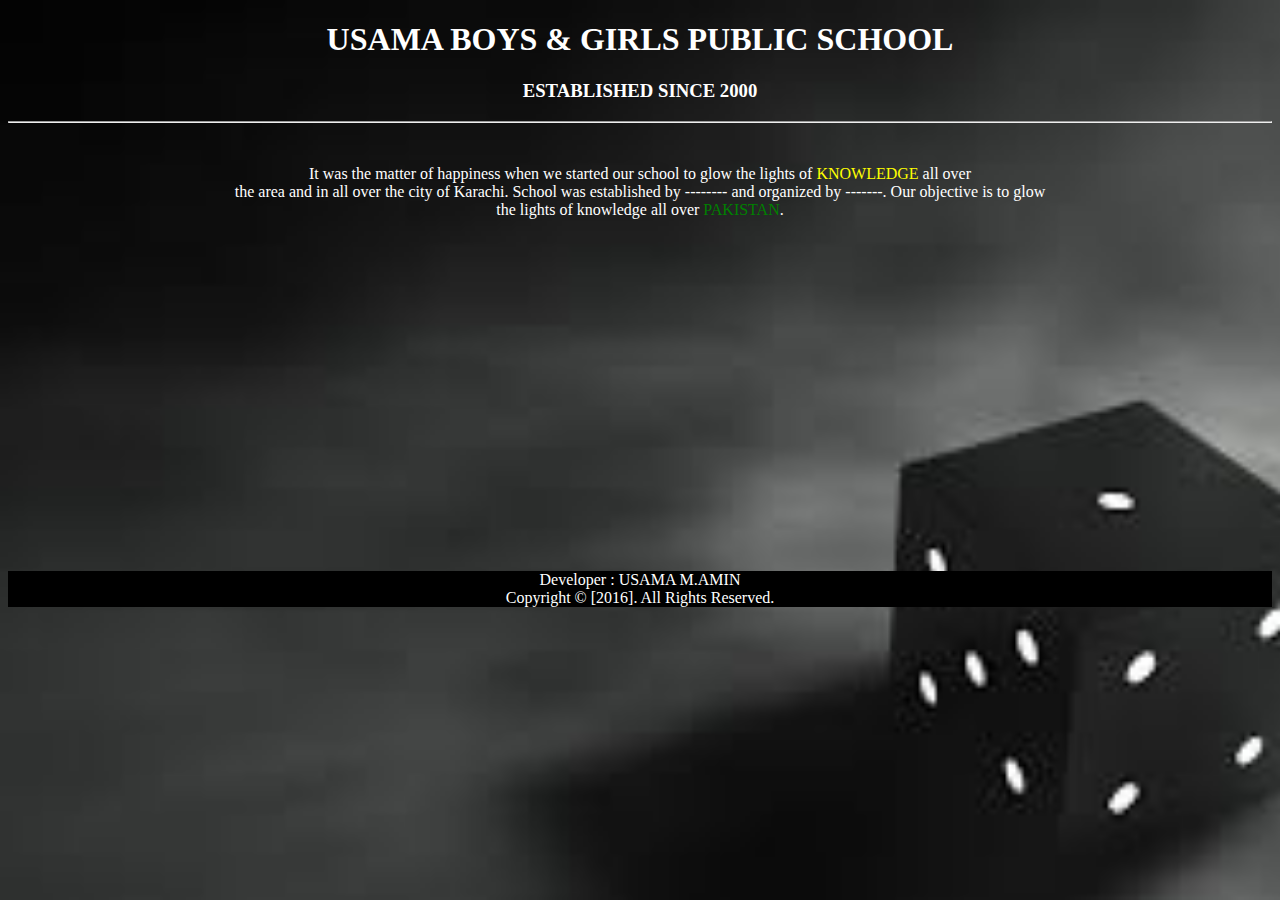
<file: public/AboutUs.html>
<!DOCTYPE html>
<html lang="en">
<head>
    <meta charset="UTF-8">
    <title>About us</title>
  <link rel="stylesheet" href="aboutus.css">
</head>
<body>
    
    
    
   
   <H1>USAMA BOYS & GIRLS PUBLIC SCHOOL</H1>
   <H3>ESTABLISHED SINCE 2000</H3>
   <hr>
       <br>
       
      <p>It was the matter of happiness when we started our school to glow the lights of <span id="orange">KNOWLEDGE</span> all over <br> the area and in all over the city of Karachi.
       School was established by -------- and organized by -------. Our objective is to glow <br> the lights of knowledge all over <span id="green">PAKISTAN</span>.
       </p>   
  
    <div id="border">
                                Developer : USAMA M.AMIN <br>
                                Copyright © [2016]. All Rights Reserved.                            </div>  

   
</body>
</html>
</file>
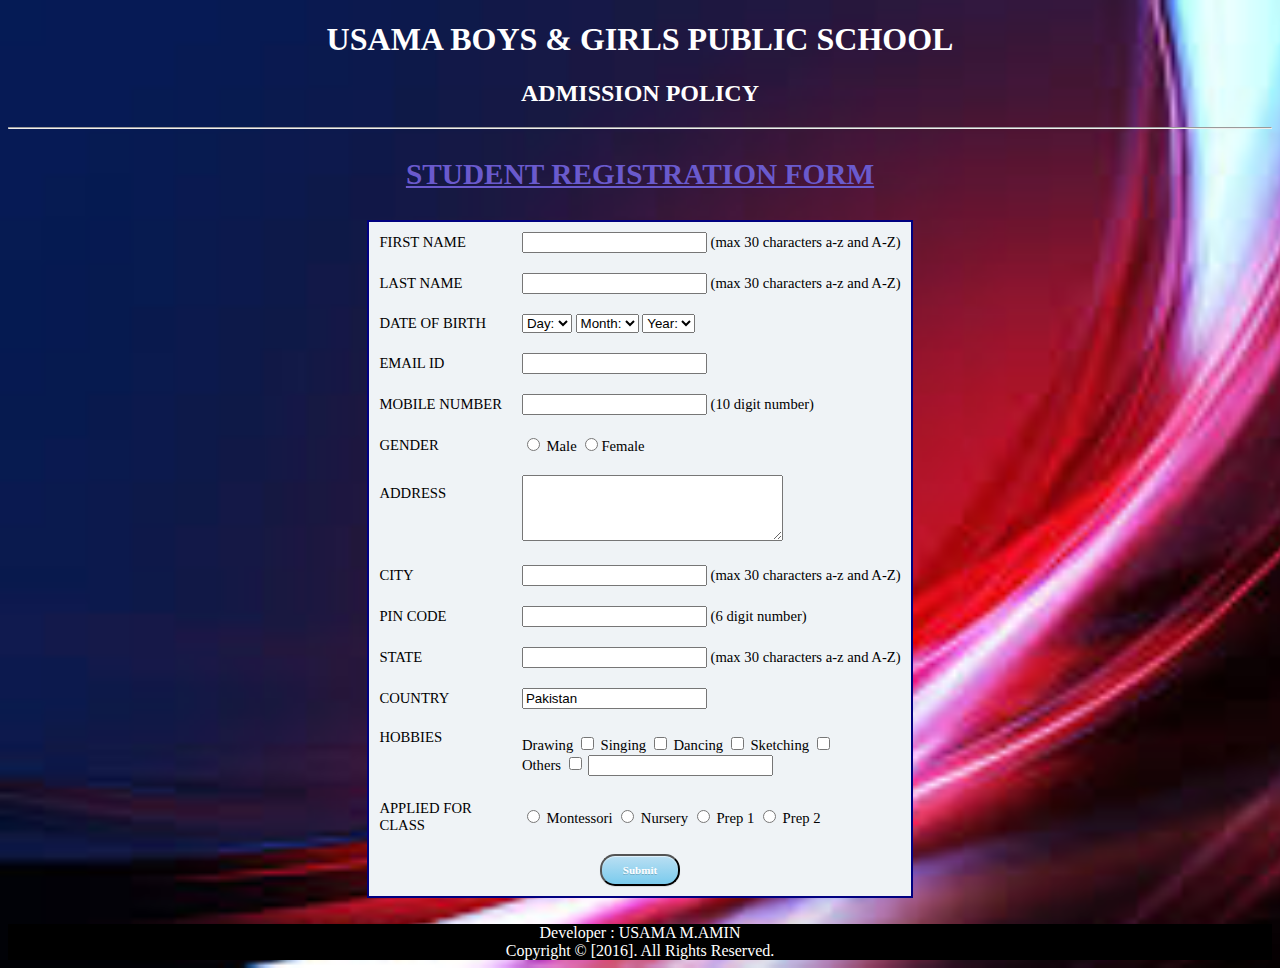
<file: public/Admissions.html>
<!DOCTYPE html>
<html lang="en">

  


    
   
<head><link rel="stylesheet" href="admission.css">
<title>Student Registration Form</title>
<style type="text/css">
h3{font-family: Calibri;
font-size: 22pt;
font-style: normal;
font-weight: bold; 
color:SlateBlue;
text-align: center; 
text-decoration: underline }
table{
font-family: Calibri; 
color:white; 
font-size: 11pt; 
font-style: normal;
text-align:; background-color: #eff3f6; 
color: #000; border-collapse: collapse; 
border: 2px solid navy}
table.inner{border: 0px}

.btnLogin
{
    -moz-border-radius:2px;
    -webkit-border-radius:2px;
    border-radius:15px;
    background:#a1d8f0;
    background:-moz-linear-gradient(top, #badff3, #7acbed);
    background:-webkit-gradient(linear, center top, 
    center bottom, from(#badff3), to(#7acbed));
    -ms-filter: "progid:DXImageTransform.Microsoft.gradient
    (startColorStr='#badff3', EndColorStr='#7acbed')";
    border:1px solid #7db0cc !important;
    cursor: pointer;
    padding:11px 16px;
    font:bold 11px/14px Verdana, Tahomma, Geneva;
    text-shadow:rgba(0,0,0,0.2) 0 1px 0px; 
    color:#fff;
    -moz-box-shadow:inset rgba(255,255,255,0.6) 0 1px 1px, 
    rgba(0,0,0,0.1) 0 1px 1px;
    -webkit-box-shadow:inset rgba(255,255,255,0.6) 0 1px 1px, 
    rgba(0,0,0,0.1) 0 1px 1px;
    box-shadow:inset rgba(255,255,255,0.6) 0 1px 1px, 
    rgba(0,0,0,0.1) 0 1px 1px;
    margin-center:12px;
    float:center;
 padding:7px 21px;
}

.btnLogin:hover,
.btnLogin:focus,
.btnLogin:active{
 background:#a1d8f0;
 background:-moz-linear-gradient(top, #7acbed, #badff3);
 background:-webkit-gradient(linear, center top, center bottom, 
 from(#7acbed), to(#badff3));
-ms-filter: "progid:DXImageTransform.Microsoft.gradient
(startColorStr='#7acbed', EndColorStr='#badff3')";
}
.btnLogin:active
{
    text-shadow:rgba(0,0,0,0.3) 0 -1px 0px; 
}
h1 {
    color: white;
    text-align: center;
}

h2 {
    color: white;
    text-align: center;
}


</style>
</head>

<body><center><h1>USAMA BOYS & GIRLS PUBLIC SCHOOL</h1></center>
    <center><h2>ADMISSION POLICY</h2></center>
    <hr>
<h3>STUDENT REGISTRATION FORM</h3>

<form action="test.html" method="get">
  

    <table align="center" cellpadding = "10">
        
       
 <!----- First Name ------------------->
<td>FIRST NAME</td>
<td><input type="text" name="First_Name" maxlength="30"/>
(max 30 characters a-z and A-Z)
</td>
 </tr>
  
 <!----- Last Name -------------------->
 <tr>
 <td>LAST NAME</td>
 <td><input type="text" name="Last_Name" 
             maxlength="30"/>
 (max 30 characters a-z and A-Z)
 </td>
 </tr>
  
 <!----- Date Of Birth ----------------->
 <tr>
 <td>DATE OF BIRTH</td>
  
 <td>
 <select name="Birthday_day" id="Birthday_Day">
 <option value="-1">Day:</option>
 <option value="1">1</option>
 <option value="2">2</option>
 <option value="3">3</option>
  
 <option value="4">4</option>
 <option value="5">5</option>
 <option value="6">6</option>
 <option value="7">7</option>
 <option value="8">8</option>
 <option value="9">9</option>
 <option value="10">10</option>
 <option value="11">11</option>
 <option value="12">12</option>
  
 <option value="13">13</option>
<option value="14">14</option>
 <option value="15">15</option>
 <option value="16">16</option>
 <option value="17">17</option>
<option value="18">18</option>
 <option value="19">19</option>
 <option value="20">20</option>
 <option value="21">21</option>
  
 <option value="22">22</option>
 <option value="23">23</option>
 <option value="24">24</option>
 <option value="25">25</option>
<option value="26">26</option>
 <option value="27">27</option>
 <option value="28">28</option>
 <option value="29">29</option>
 <option value="30">30</option>
  
 <option value="31">31</option>
 </select>
  
 <select id="Birthday_Month" name="Birthday_Month">
 <option value="-1">Month:</option>
 <option value="January">Jan</option>
 <option value="February">Feb</option>
 <option value="March">Mar</option>
 <option value="April">Apr</option>
 <option value="May">May</option>
 <option value="June">Jun</option>
 <option value="July">Jul</option>
 <option value="August">Aug</option>
 <option value="September">Sep</option>
 <option value="October">Oct</option>
 <option value="November">Nov</option>
 <option value="December">Dec</option>
 </select>
  
 <select name="Birthday_Year" id="Birthday_Year">
  
 <option value="-1">Year:</option>
 <option value="2012">2012</option>
 <option value="2011">2011</option>
 <option value="2010">2010</option>
 <option value="2009">2009</option>
 <option value="2008">2008</option>
 <option value="2007">2007</option>
 <option value="2006">2006</option>
 <option value="2005">2005</option>
 <option value="2004">2004</option>
 <option value="2003">2003</option>
 <option value="2002">2002</option>
 <option value="2001">2001</option>
 <option value="2000">2000</option>
  
 <option value="1999">1999</option>
 <option value="1998">1998</option>
 <option value="1997">1997</option>
 <option value="1996">1996</option>
 <option value="1995">1995</option>
 <option value="1994">1994</option>
 <option value="1993">1993</option>
 <option value="1992">1992</option>
 <option value="1991">1991</option>
 <option value="1990">1990</option>
  
 <option value="1989">1989</option>
 <option value="1988">1988</option>
 <option value="1987">1987</option>
 <option value="1986">1986</option>
 <option value="1985">1985</option>
 <option value="1984">1984</option>
 <option value="1983">1983</option>
 <option value="1982">1982</option>
 <option value="1981">1981</option>
 <option value="1980">1980</option>
 </select>
 </td>
 </tr>
  
 <!----- Email Id -------------->
 <tr>
 <td>EMAIL ID</td>
 <td><input type="text" name="Email_Id" maxlength="100" />
        </td>
 </tr>
  
 <!----- Mobile Number --------->
 <tr>
 <td>MOBILE NUMBER</td>
 <td>
 <input type="text" name="Mobile_Number" maxlength="10" />
 (10 digit number)
 </td>
 </tr>
  
 <!----- Gender ---------------->
 <tr>
 <td>GENDER</td>
 <td>
 <input type="radio" name="Gender" value="Male" /> Male 
 <input type="radio" name="Gender" value="Female" />Female
 </td>
 </tr>
  
 <!----- Address -------------->
 <tr>
 <td>ADDRESS <br /><br /><br /></td>
 <td><textarea name="Address" rows="4" cols="30">
        </textarea></td>
 </tr>
  
 <!----- City ----------------->
 <tr>
 <td>CITY</td>
 <td><input type="text" name="City" maxlength="30" />
 (max 30 characters a-z and A-Z)
 </td>
 </tr>
  
 <!----- Pin Code ------------->
 <tr>
 <td>PIN CODE</td>
 <td><input type="text" name="Pin_Code" maxlength="6" />
 (6 digit number)
 </td>
 </tr>
  
 <!----- State --------------->
 <tr>
 <td>STATE</td>
 <td><input type="text" name="State" maxlength="30" />
 (max 30 characters a-z and A-Z)
 </td>
 </tr>
  
 <!----- Country ------------->
 <tr>
 <td>COUNTRY</td>
 <td><input type="text" name="Country" value="Pakistan" 
             readonly="readonly" /></td>
 </tr>
  
 <!----- Hobbies ------------->
  
 <tr>
 <td>HOBBIES <br /><br /><br /></td>
  
 <td>
 Drawing
 <input type="checkbox" name="Hobby_Drawing" value="Drawing" />
 Singing
 <input type="checkbox" name="Hobby_Singing" value="Singing" />
 Dancing
 <input type="checkbox" name="Hobby_Dancing" value="Dancing" />
 Sketching
 <input type="checkbox" name="Hobby_Cooking" value="Cooking" />
 <br />
 Others
 <input type="checkbox" name="Hobby_Other" value="Other">
 <input type="text" name="Other_Hobby" maxlength="30" />
 </td>
 </tr>
 
 
 <!----- Course ------------->
 <tr>
 <td>APPLIED FOR<br/>CLASS </td>
 <td>
 <input type="radio" name="Class_Montessori" value="Mont">
 Montessori
 <input type="radio" name="Class_Nursery" value="Nurs">
 Nursery
 <input type="radio" name="Class_Prep 1" value="Prep 1">
 Prep 1
 <input type="radio" name="Class_Prep 2" value="Prep 2">
 Prep 2
 
 </td>
 </tr>
 
 <!----- Submit and Reset ------>
 <tr>
 <td colspan="2" align="center">
<input type="submit" class="btnLogin" value="Submit" 
 tabindex="4">
 </td>
 </tr>
 
 </table>

  
  
 
  
 </form>
 <br>

    <div id="border">
                                Developer : USAMA M.AMIN <br>
                                Copyright © [2016]. All Rights Reserved.                            </div>  






  


</body>
</html>
</file>
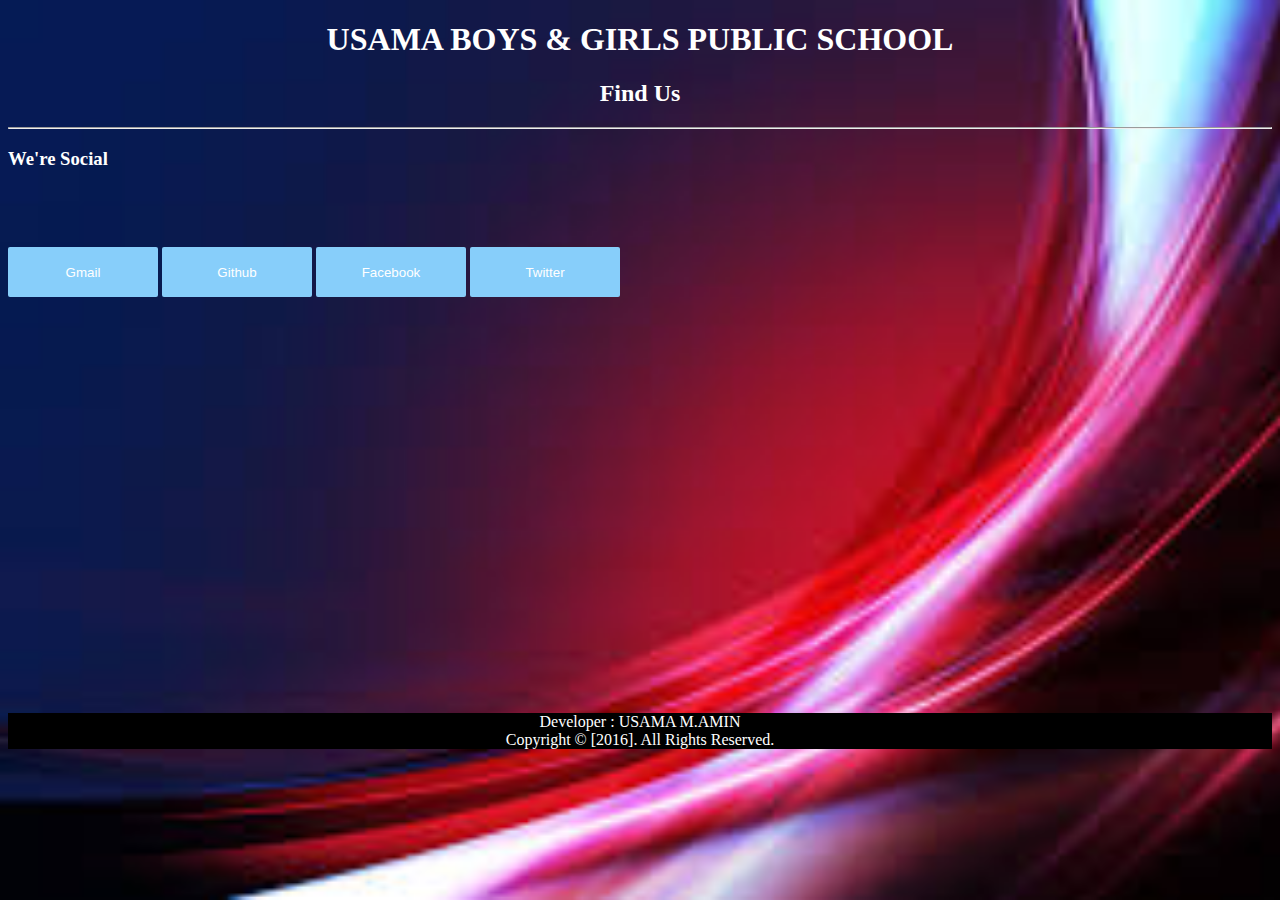
<file: public/ContactUs.html>
<!DOCTYPE html>
<html lang="en">
<head>
    <meta charset="UTF-8">
    <title>Contact Us</title>
    <link rel="stylesheet" href="ContactUs.css">
</head>

<body>
    <h1>USAMA BOYS & GIRLS PUBLIC SCHOOL</h1>
    <h2>Find Us</h2>
    <hr>

    
    
    
    
    <h3>We're Social</h3>
    <br>
    <br>
    <br>
   <a href="https://github.com/MuhammadHanzala/usama1234" target="blank"><button>Gmail</button></a>
   <a href="https://github.com/MuhammadHanzala/usama1234" target="blank"><button>Github</button></a>
   <a href="https://www.facebook.com/usamakaarwa" target="blank"><button>Facebook</button></a>
   <a href="https://twitter.com/Usama_M_Amin" target="blank"><button>Twitter</button></a>

   
    <div id="border">
                                Developer : USAMA M.AMIN <br>
                                Copyright © [2016]. All Rights Reserved.                            </div>  


 </body>
</html>
</file>
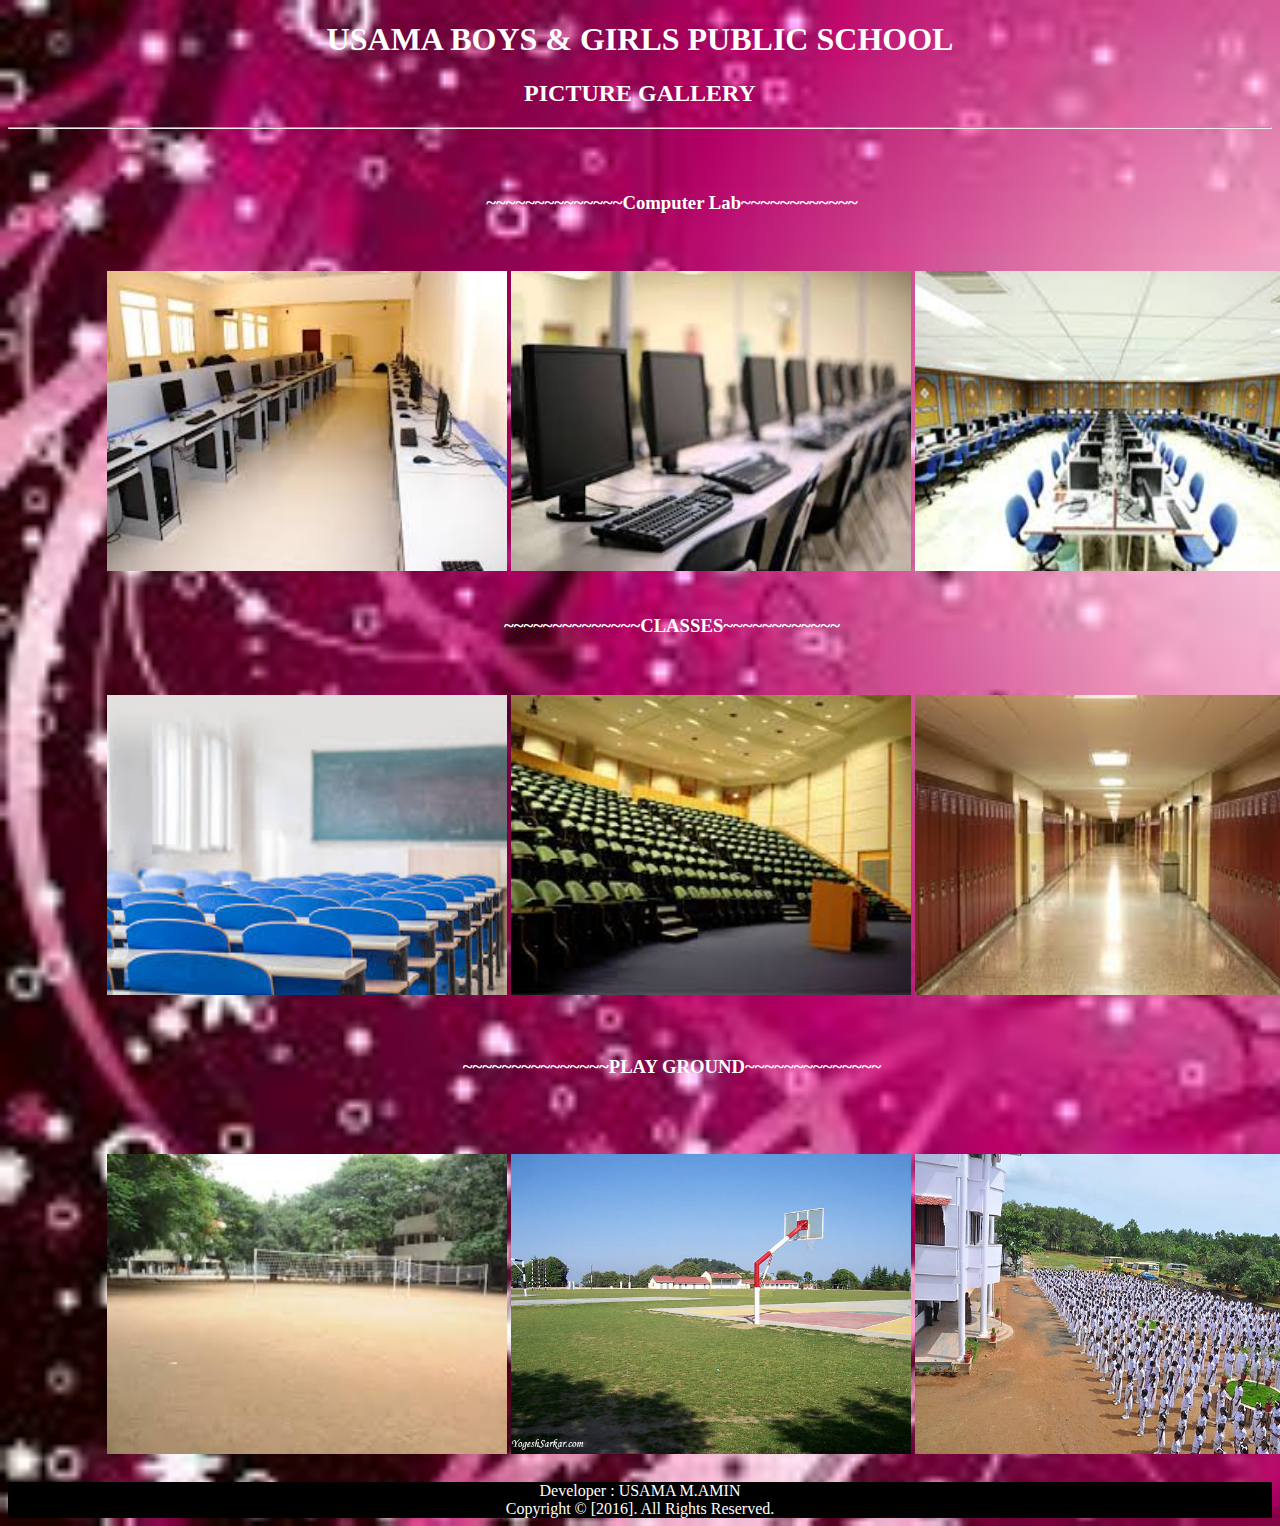
<file: public/Downloads.html>
<!DOCTYPE html>
<html lang="en">
<head>
    <meta charset="UTF-8">
    <title>PICTURE GALLERY</title>
       <link rel="stylesheet" href="downloads.css">
</head>
<body>
    <h1>USAMA BOYS & GIRLS PUBLIC SCHOOL</h1>   
    <h2>
        PICTURE GALLERY
    </h2>
    <hr>
    <br><br>
    
   
   
 <div id="center">
     <h3>~~~~~~~~~~~~~~Computer Lab~~~~~~~~~~~~</h3>

 
 <table>
  <td> <img src="cl.jpg" alt="computer lab" width="400px" height="300px"></td>
  <br>

  
  <td> <img src="cl1.jpg" alt="computer lab" width="400px" height="300px"></td>
  
  
  <br>
  <td> <img src="cl3.jpg" alt="computer lab" width="400px" height="300px"></td>
  
    </table>
    
 <br>
 <h3>~~~~~~~~~~~~~~CLASSES~~~~~~~~~~~~</h3>

 
 <table>
  <td> <img src="class.jpg" alt="school ground" width="400px" height="300px"></td>
  <br>

  
  <td> <img src="class1.jpg" alt="school ground" width="400px" height="300px"></td>
  
  
  <br>
  <td> <img src="cls.jpg" alt="school ground" width="400px" height="300px"></td>
  
    </table>
    <br>
    <br>
    
   <h3>~~~~~~~~~~~~~~~PLAY GROUND~~~~~~~~~~~~~~</h3>
   <table>
       
  <td> <img src="us1.jpg" alt="school ground" width="400px" height="300px"></td>
  <br>
  
  <td>  <img src="us2.jpg" alt="school ground" width="400px" height="300px" ></td>

  <br>
  


  <td> <img src="us3.jpg" alt="school ground" width="400px" height="300px"></td>
  <br>
  
 
 </table>
    <br>
     </table>
 </div>
  <div id="border">
                                Developer : USAMA M.AMIN <br>
                                Copyright © [2016]. All Rights Reserved.                            </div>  


    
  








</body>
</html>
</file>
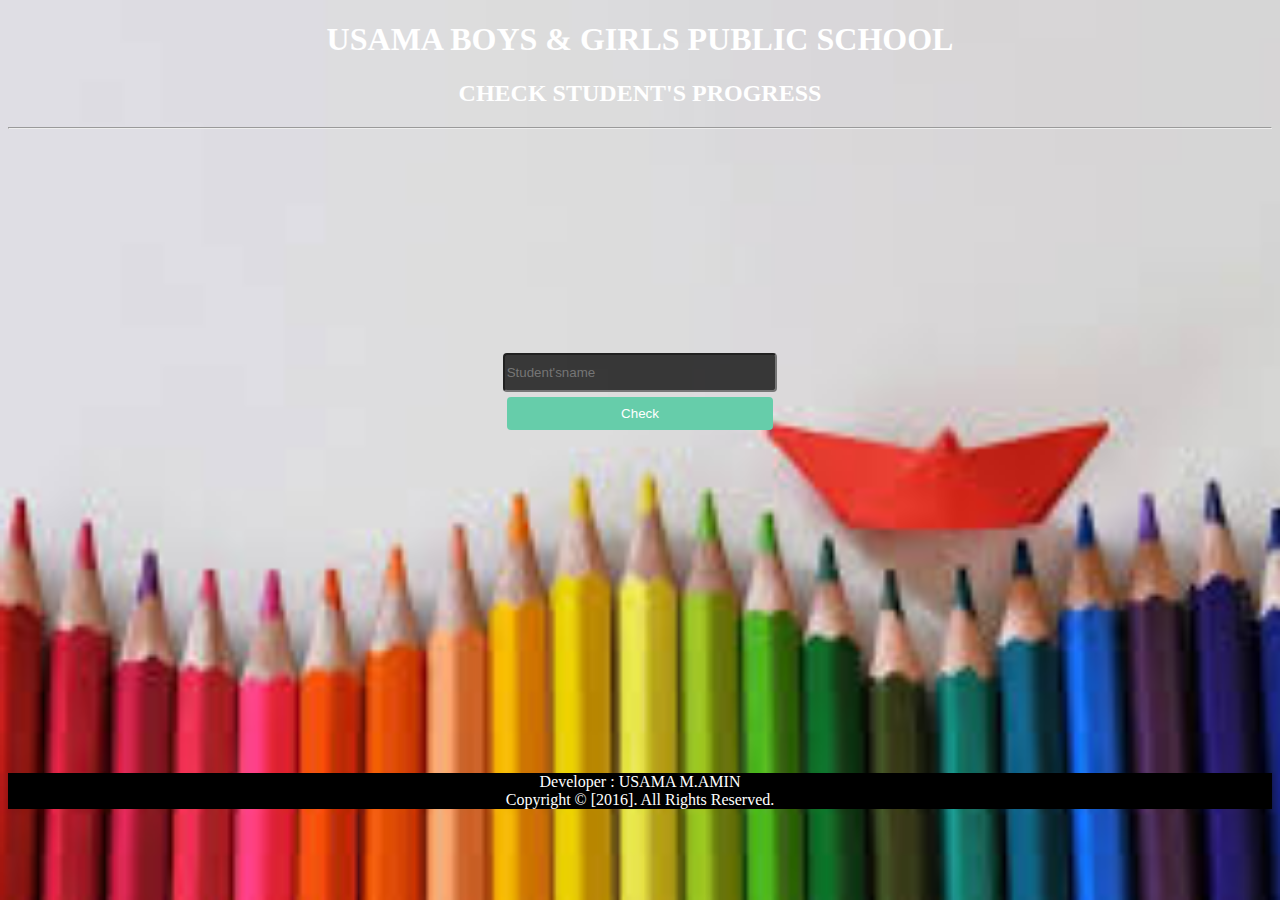
<file: public/Login.html>
<!DOCTYPE html>
<html lang="en">
<head>
    <meta charset="UTF-8">
    <title>STUDENT'S LOGIN</title>
       <link rel="stylesheet" href="login.css">
</head>
<body>
    
<h1>USAMA BOYS & GIRLS PUBLIC SCHOOL</h1>
<h2>CHECK STUDENT'S PROGRESS</h2> 
 <hr>
 <br>
 <br>
 <br>
 <br>
 <br>
 <br>
 <br>
 <br>
 <br>
 <br>
 <br>
 <br>
  <form action="password.html" method="get">
    
    <center>   
        
     
    
     
         <input type="text" size="40px" height="10px" max-length="7" placeholder="Student'sname" required>
  <br>
          
          
          
               <button type="submit">Check</button>
       <br> 
       
      
   
    </center>
   </form>
   <br>
   <br>
   <br>
   <br>
   <br>
   <br>
   <br>
   <br>
   <br>
   <br>
   <br>
   <br>
   <br>
   <br>
   <br>
   
   <br>
   <br>
   
   <br>
   <br>
   
    <div id="border">
                                Developer : USAMA M.AMIN <br>
                                Copyright © [2016]. All Rights Reserved.                            </div>  

</body>
</html>
</file>
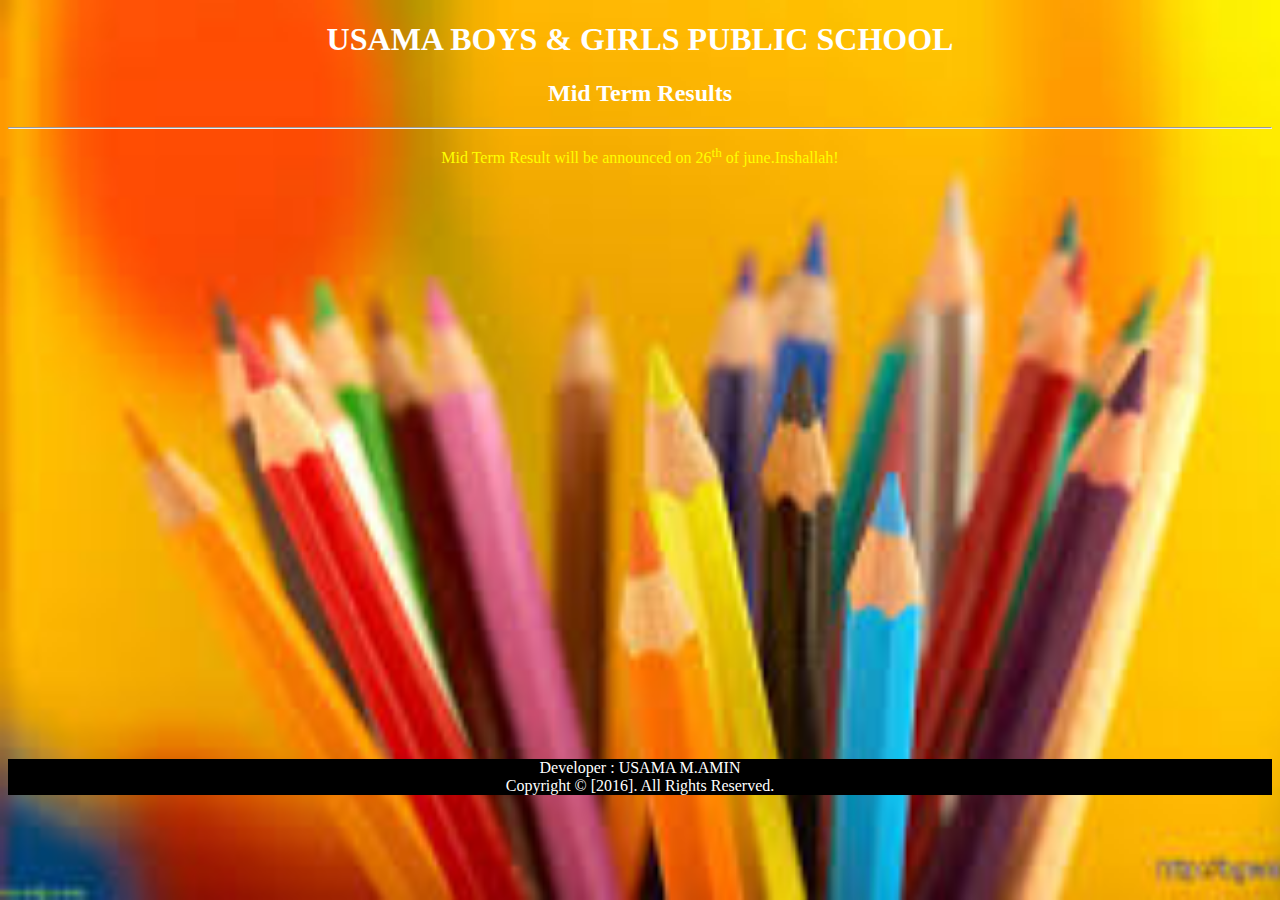
<file: public/password.html>
<!DOCTYPE html>
<html lang="en">
<head>
    <meta charset="UTF-8">
    <title>password</title>
    <link rel="stylesheet" href="password.css">
</head>
<body>
    <h1>USAMA BOYS & GIRLS PUBLIC SCHOOL</h1>
   <h2>Mid Term Results</h2></center>  
   <hr>
   <p>Mid Term Result will be announced on 26<sup>th</sup> of june.Inshallah!</p>
     <div id="border">
                                Developer : USAMA M.AMIN <br>
                                Copyright © [2016]. All Rights Reserved.                            </div>  

</body>
</html>
</file>
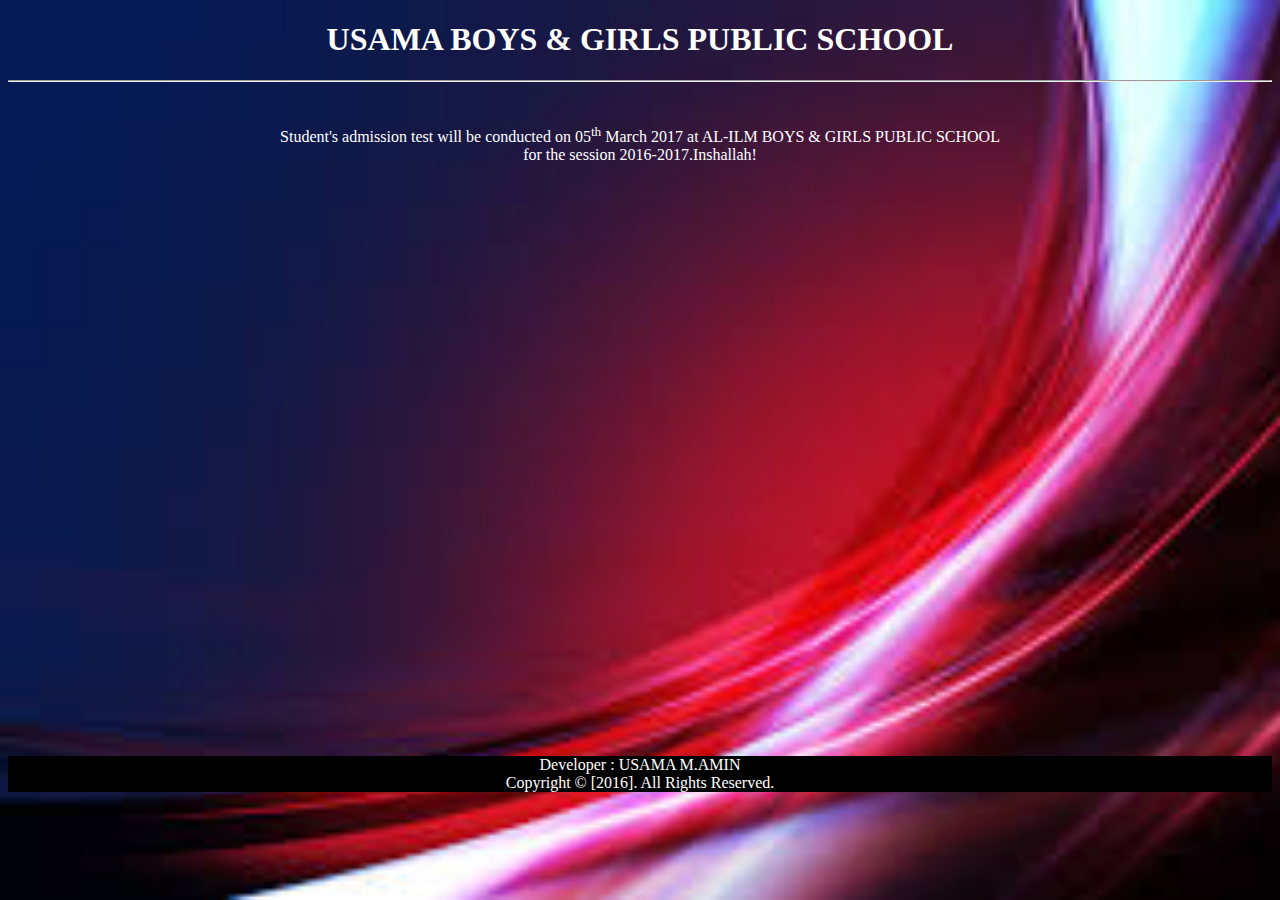
<file: public/test.html>
<!DOCTYPE html>
<html lang="en">
<head>
    <meta charset="UTF-8">
    <title>Test Date & Address</title>
    <link rel="stylesheet" href="test.css">
</head>
<body>
    <h1>USAMA BOYS & GIRLS PUBLIC SCHOOL</h1>
    <hr>
    <br>
    <p>Student's admission test will be conducted on 05<sup>th</sup> March 2017 at AL-ILM BOYS & GIRLS PUBLIC SCHOOL <br> for the session 2016-2017.Inshallah!</p>

 <div id="border">
                                Developer : USAMA M.AMIN <br>
                                Copyright © [2016]. All Rights Reserved.                            </div>  






</body>
</html>
</file>
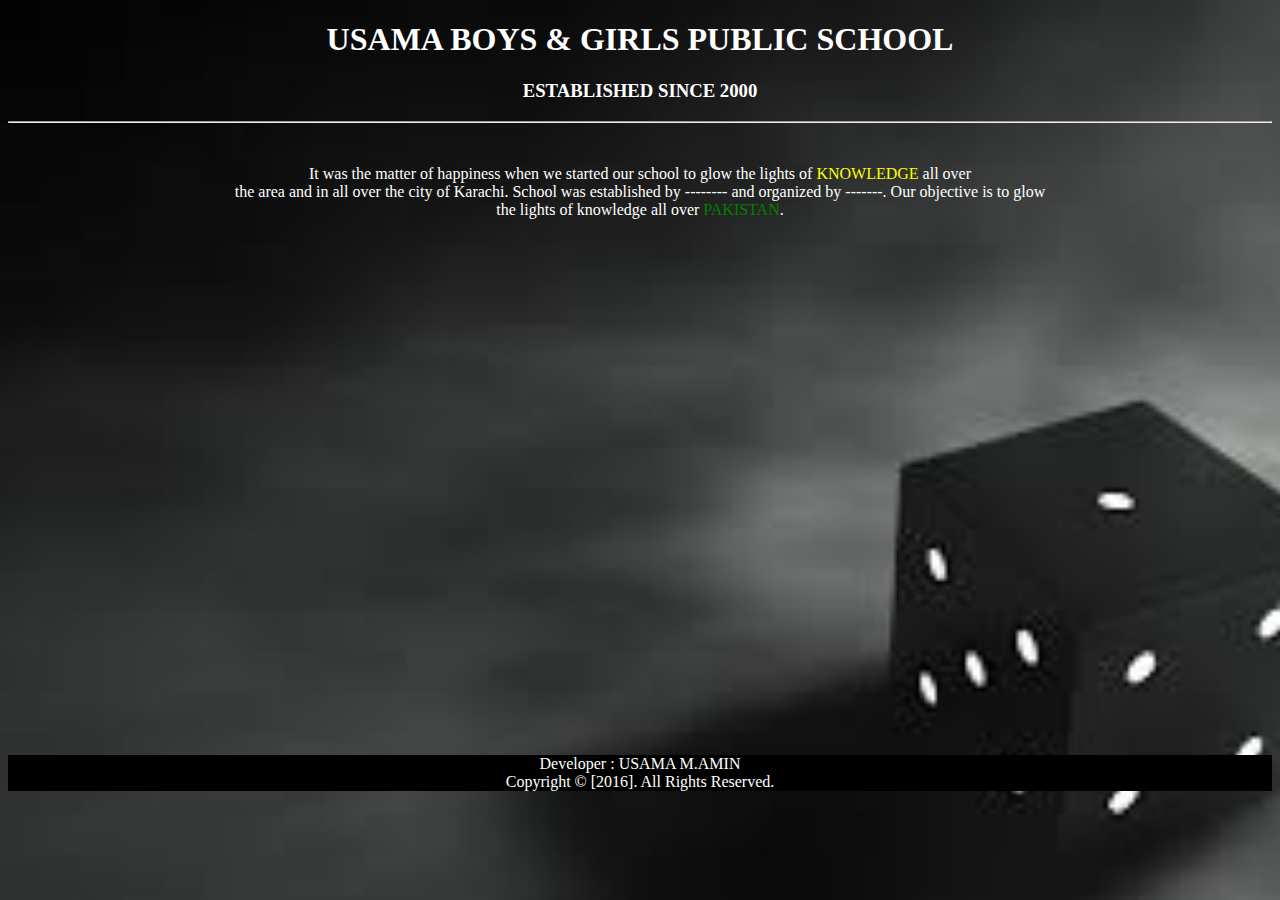
<file: Usama boys & Girls public school/public/AboutUs.html>
<!DOCTYPE html>
<html lang="en">
<head>
    <meta charset="UTF-8">
    <title>About us</title>
  <link rel="stylesheet" href="aboutus.css">
</head>
<body>
    
    
    
   
   <H1>USAMA BOYS & GIRLS PUBLIC SCHOOL</H1>
   <H3>ESTABLISHED SINCE 2000</H3>
   <hr>
       <br>
       
      <p>It was the matter of happiness when we started our school to glow the lights of <span id="orange">KNOWLEDGE</span> all over <br> the area and in all over the city of Karachi.
       School was established by -------- and organized by -------. Our objective is to glow <br> the lights of knowledge all over <span id="green">PAKISTAN</span>.
       </p>   
   <br>
   <br>
   <br>
   <br>
   <br>
   <br>
   <br>
   <br>
   <br>
   <br>
   <br>
   <br>
   <br>
   <br>
   <br>
   <br>
   <br>
   <br>
   <br>
   <br>
   <br>
   <br>
   <br>
   <br>
   <br>
   <br>
   <br>
   <br>
    <div id="border">
                                Developer : USAMA M.AMIN <br>
                                Copyright © [2016]. All Rights Reserved.                            </div>  

   
</body>
</html>
</file>
<file: public/aboutus.css>
/*Background*/

    
body,
html {
    min-height: 100%;
}

body {
    background-image: url(f6.jpg);
    background-repeat: no-repeat;
    background-size: cover;
}

#orange {
    color: yellow;
}

#green {
    color: green;
}
                        /*Headings*/

h1,h3 {
    color: white;
    text-align: center;
}

p {
    color: white;
    text-align: center;
}
                            /*Footer Area*/
#border {
    background: black;
    color: white;
    text-align: center;
    margin-top: 22em;
    
    
}
</file>
<file: public/admission.css>
body,
html {
    min-height: 100%;
}

body {
    background-image: url(f7.jpg);
    background-repeat: no-repeat;
    background-size: cover;
}

#border {
    background: black;
    color: white;
    text-align: center;
    margin-top: 0.5em;
    
    
}
</file>
<file: public/ContactUs.css>
/*Background*/

body,
html {
    min-height: 100%;
}
                        /*Headings*/
h1,h2 {
   text-align: center;
   color: white; 
}

h3 {
    color: white;
}

body {
    background-image: url(f7.jpg);
    background-repeat: no-repeat;
    background-size: cover;
}

button {
    display: inline;
    width: 150px;
    height: 50px;
    background-color: lightskyblue;
    color: white;
    border: 0; 
    border-radius: 2px;
    font size: 15px;
    margin-top: 5px;
    text-decoration: none;  
}

button:hover {
    background: cadetblue;
}

a {
    text-decoration: none;
}
 /*Footer Area*/
#border {
    background: black;
    color: white;
    text-align: center;
    margin-top: 26em;
    
}
</file>
<file: public/downloads.css>
body,
html {
    min-height: 100%;
}

body {
    background-image: url(images.jpg);
    background-repeat: no-repeat;
    background-size: cover;
}
                        /*Headings*/

h1,h2,h3 {
    color: white;
    text-align: center;
}
                       /*Footer Area*/
#border {
    background: black;
    color: white;
    text-align: center;
    margin-top: 0.2em;
    
}
#center {
    margin-left: 6em;
    margin-right: 2em;
}
</file>
<file: public/login.css>
/*Background*/

body,
html {
    min-height: 100%;
}

body {
    background-image: url(pencil.jpg);
    background-repeat: no-repeat;
    background-size: cover;
}

button {
    display: inline;
    width: 20em;
    height: 2.5em;
    background-color: mediumaquamarine;
    color: white;
    border: 0; 
    border-radius: 0.3em;
    font size: 15px;
    margin-top: 5px;
    text-decoration: none;  
}

input {
    width: 20em;
    height: 2.5em;
    border-radius: 0.3em;
    background: rgba(0,0,0,00.75);
    color: white;
}

fieldset {
    width: 14em;
    height: 8em;
}

p {
    color: white;
}
                        /*Headings*/

h1,h2 {
    color: white;
    text-align: center;
    
}
                  /*Footer Area*/
#border {
    background: black;
    color: white;
    text-align: center;
    margin-top: 0.005em;
    margin-bottom: em
    
    
}
</file>
<file: public/password.css>
/*Background*/

body,
html {
    min-height: 100%;
}

body {
    background-image: url(pencil7.jpg);
    background-repeat: no-repeat;
    background-size: cover;
}
                        /*Headings*/
h1,h2 {
    color: white;
    text-align: center;
    
}

p {
    color: yellow;
    text-align: center;
}
                  /*Footer Area*/

#border {
    background: black;
    color: white;
    text-align: center;
    margin-top: 37em;
    
    
    
    
}
</file>
<file: public/test.css>
/*Background*/

body,
html {
    min-height: 100%;
}

body {
    background-image: url(f7.jpg);
    background-repeat: no-repeat;
    background-size: cover;
}
                        /*Headings*/
h1 {
    color: white;
    text-align: center;
}

p {
    color: white;
    text-align: center;
}

                       /*Footer Area*/
#border {
    background: black;
    color: white;
    text-align: center;
    margin-top: 37em;
    
}
</file>
<file: Usama boys & Girls public school/public/aboutus.css>
/*Background*/

    
body,
html {
    min-height: 100%;
}

body {
    background-image: url(f6.jpg);
    background-repeat: no-repeat;
    background-size: cover;
}

#orange {
    color: yellow;
}

#green {
    color: green;
}
                        /*Headings*/

h1,h3 {
    color: white;
    text-align: center;
}

p {
    color: white;
    text-align: center;
}
                            /*Footer Area*/
#border {
    background: black;
    color: white;
    text-align: center;
    margin-top: 1em;
    
    
}
</file>
